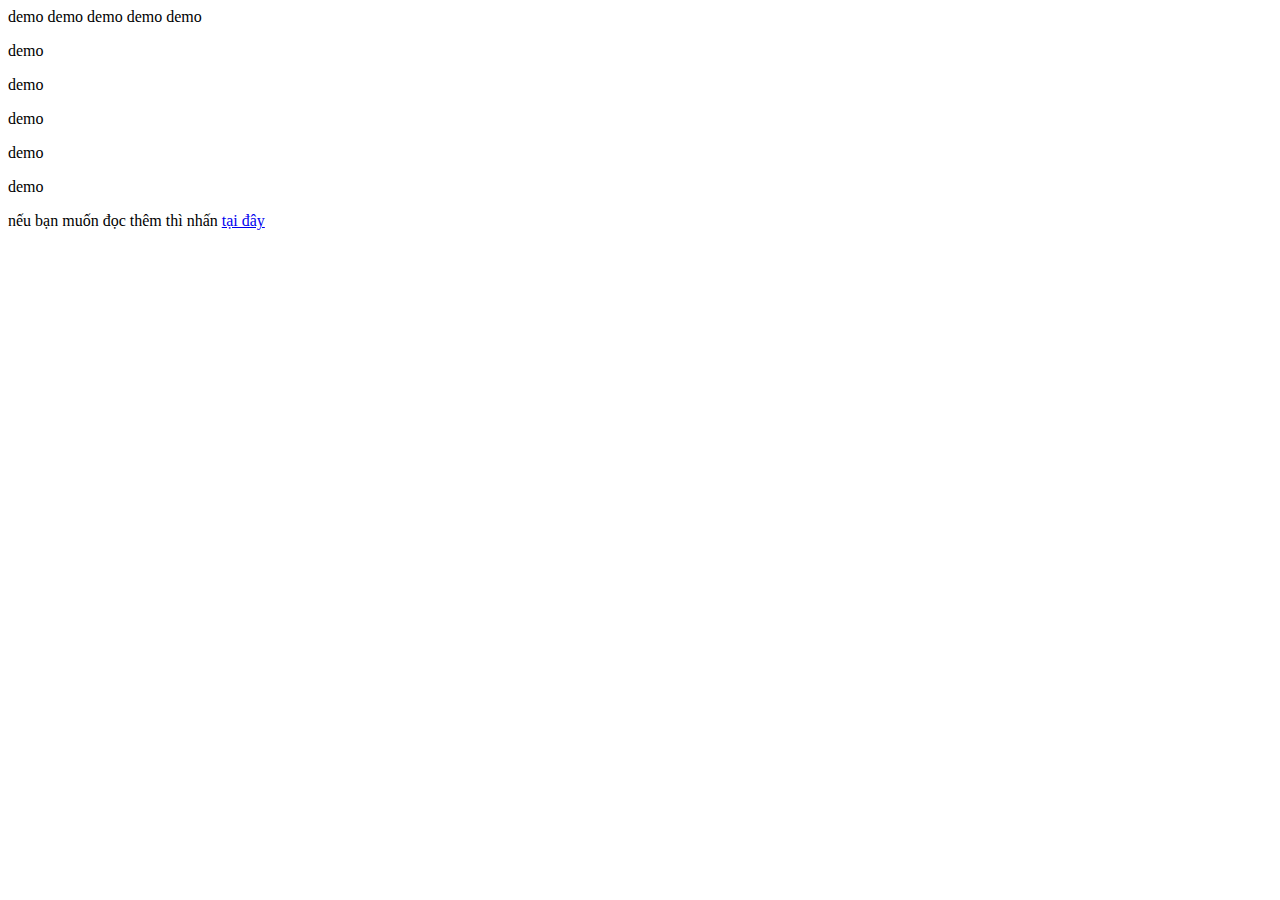
<file: index2.html>
<!DOCTYPE html>
<html lang="en">
<head>
    <meta charset="UTF-8">
    <meta http-equiv="X-UA-Compatible" content="IE=edge">
    <meta name="viewport" content="width=device-width, initial-scale=1.0">
    <title>Document</title>
</head>
<body>
    <span>demo</span>
    <span>demo</span>
    <span>demo</span>
    <span>demo</span>
    <span>demo</span>
    <p>demo</p>
    <p>demo</p>
    <p>demo</p>
    <p>demo</p>
    <p>demo</p>
    <p>nếu bạn muốn đọc thêm thì nhấn <a href="#">tại đây</a></p>

</body>
</html>
</file>
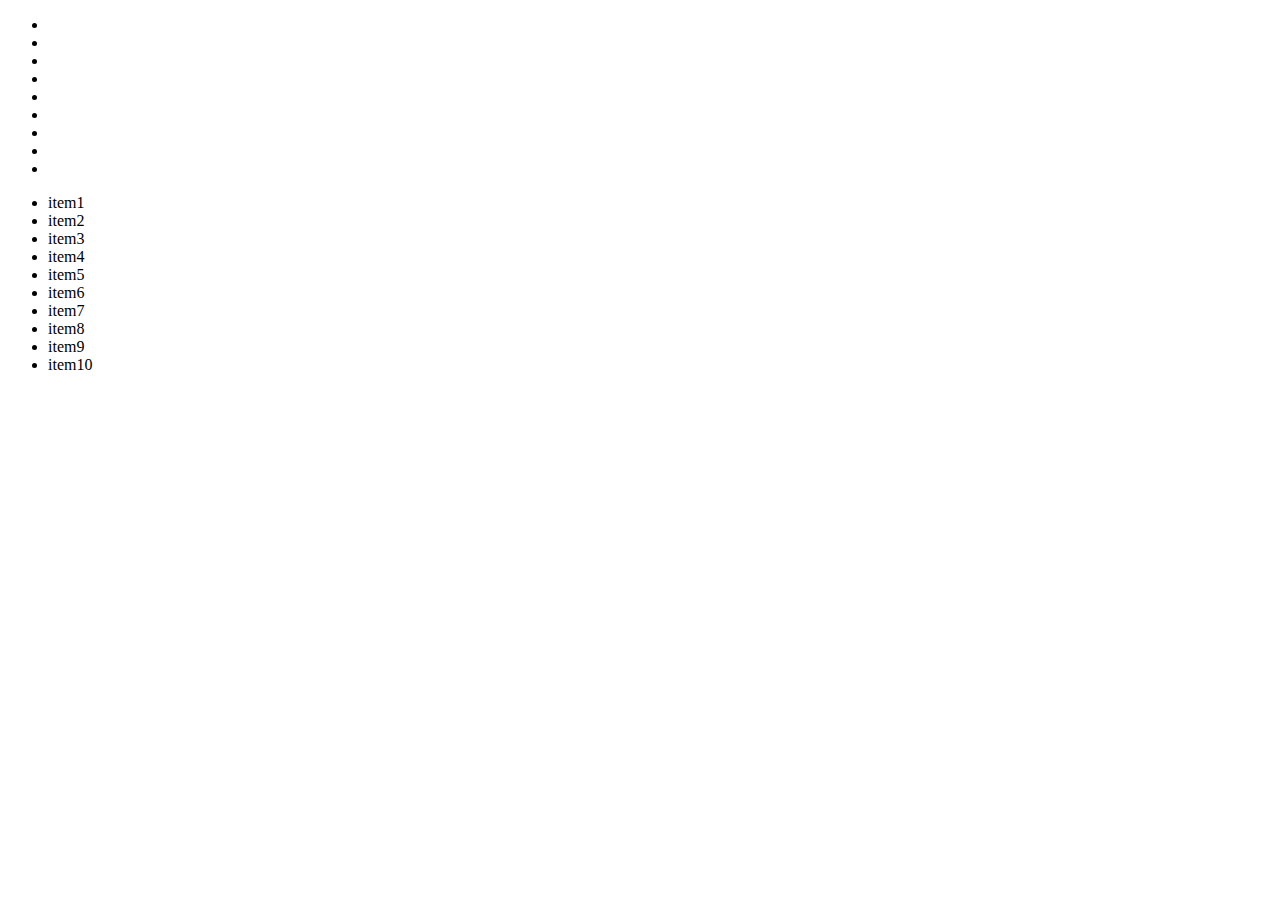
<file: index4.html>
<!DOCTYPE html>
<html lang="en">
<head>
    <meta charset="UTF-8">
    <meta http-equiv="X-UA-Compatible" content="IE=edge">
    <meta name="viewport" content="width=device-width, initial-scale=1.0">
    <title>Document</title>
</head>
<body>
    <div class="demo"></div>
    <div class="demo"></div>

    <div id="demo1" class="demo2"></div>
    <ul>
        <li></li>
        <li></li>
        <li></li>
        <li></li>
        <li></li>
        <li></li>
        <li></li>
        <li></li>
        <li></li>
    </ul>
    <ul>
        <li>item1</li>
        <li>item2</li>
        <li>item3</li>
        <li>item4</li>
        <li>item5</li>
        <li>item6</li>
        <li>item7</li>
        <li>item8</li>
        <li>item9</li>
        <li>item10</li>

    </ul>  
    <ui>
        <li class="item"></li>
        <li class="item"></li>
        <li class="item"></li>
        <li class="item"></li>
        <li class="item"></li>
        <li class="item"></li>
        <li class="item"></li>
        <li class="item"></li>
        <li class="item"></li>
        <li class="item"></li>
    </ui>
      
</body>
</html>
</file>
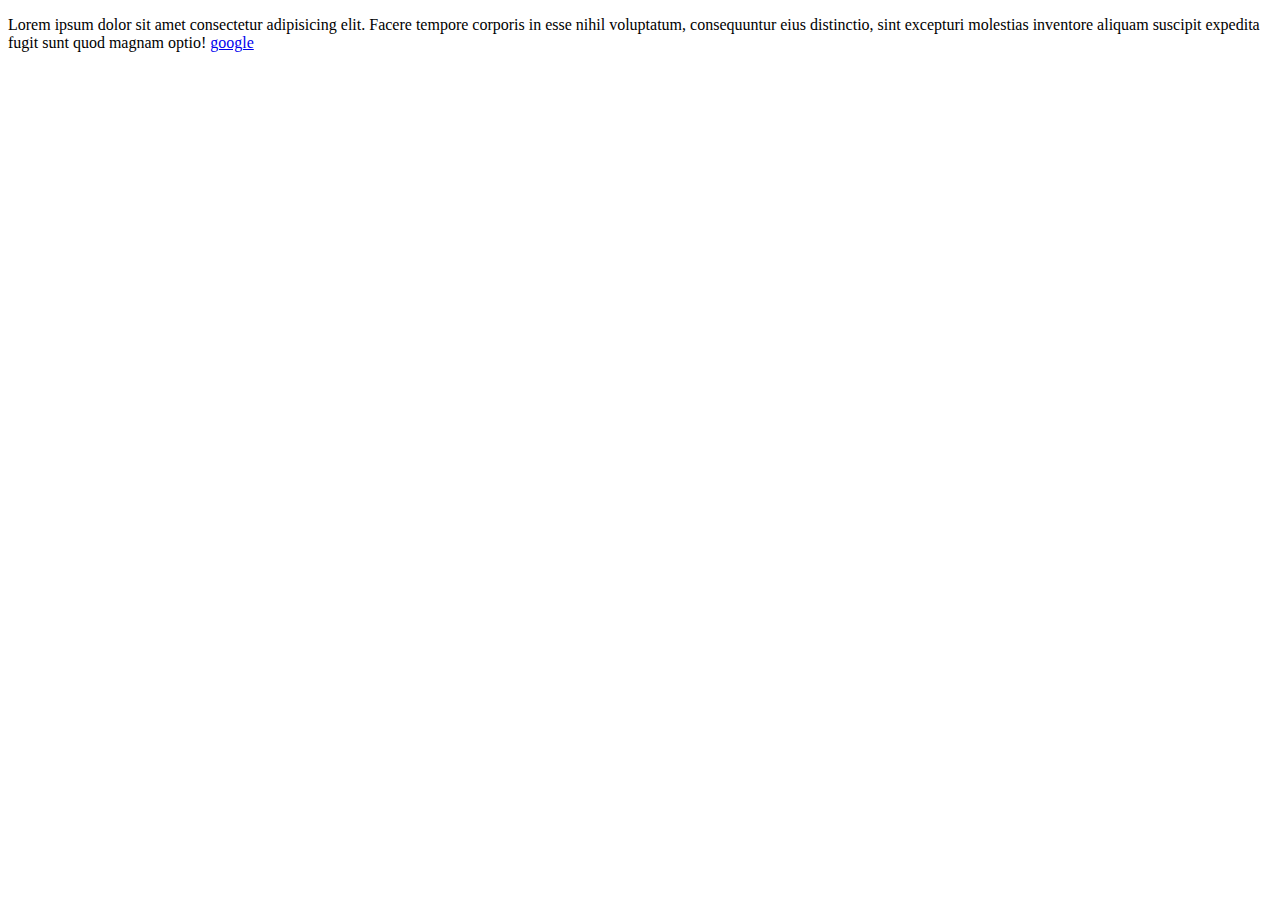
<file: baitap/b2.html>
<!DOCTYPE html>
<html lang="en">
<head>
    <meta charset="UTF-8">
    <meta http-equiv="X-UA-Compatible" content="IE=edge">
    <meta name="viewport" content="width=device-width, initial-scale=1.0">
    <title>Document</title>
</head>
<body>
    <p>Lorem ipsum dolor sit amet consectetur adipisicing elit. Facere tempore corporis in esse nihil voluptatum,
        consequuntur eius distinctio, sint excepturi
        molestias inventore aliquam suscipit expedita fugit sunt quod magnam optio! <a href="#">google</a>
  </p>
</body>
</html>
</file>
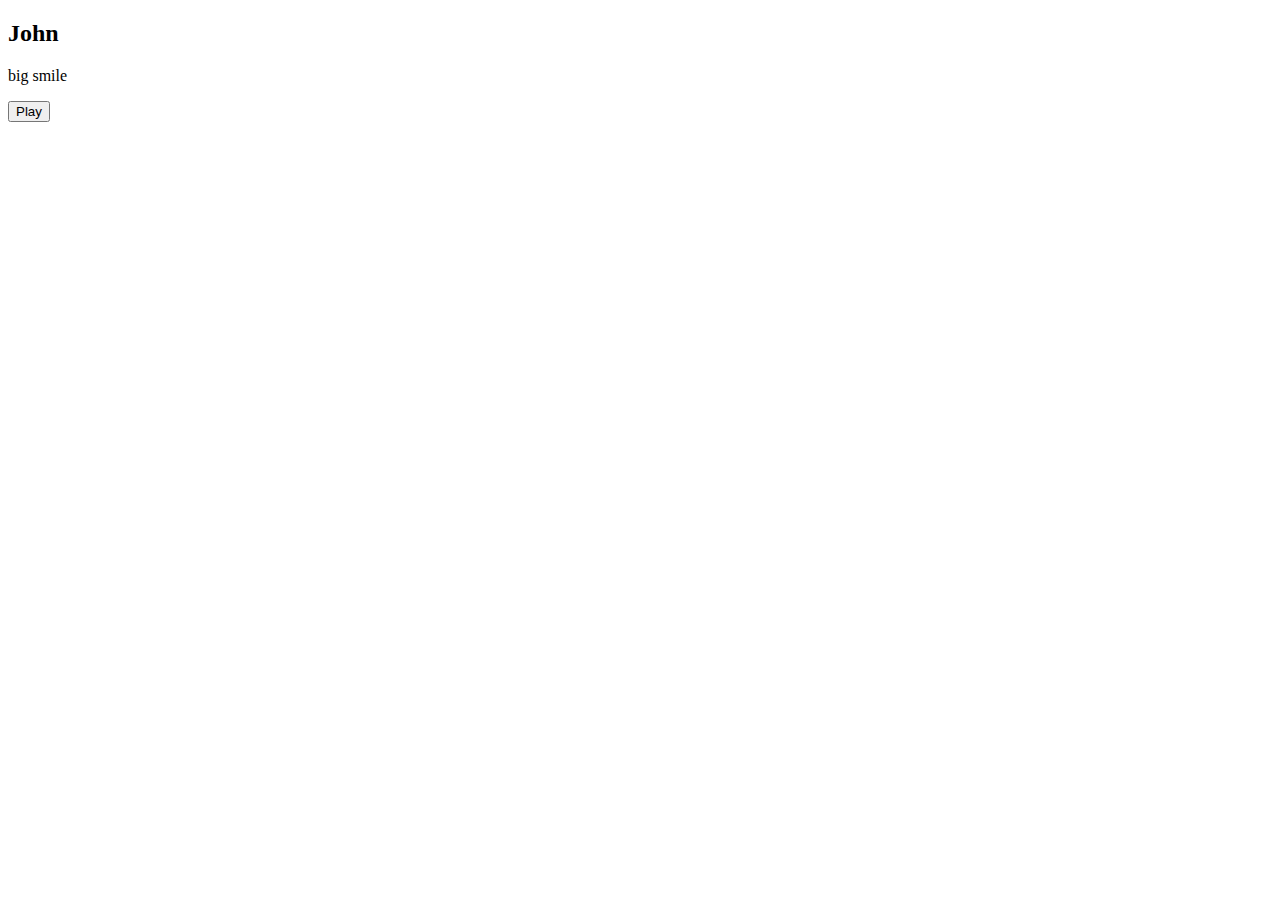
<file: baitap/b3.html>
<!DOCTYPE html>
<html lang="en">
<head>
    <meta charset="UTF-8">
    <meta http-equiv="X-UA-Compatible" content="IE=edge">
    <meta name="viewport" content="width=device-width, initial-scale=1.0">
    <title>Document</title>
</head>
<body>
    <div class="boy">
        <div class="boy__head">
          <h2 class="boy__name">John</h2>
        </div>
        <div class="boy__body">
          <p class="boy__description">big smile</p>
        </div>
        <div class="boy__actions boy__actions--happy">
          <button class="boy__button">Play</button>
        </div>
    </div>
</body>
</html>
</file>
